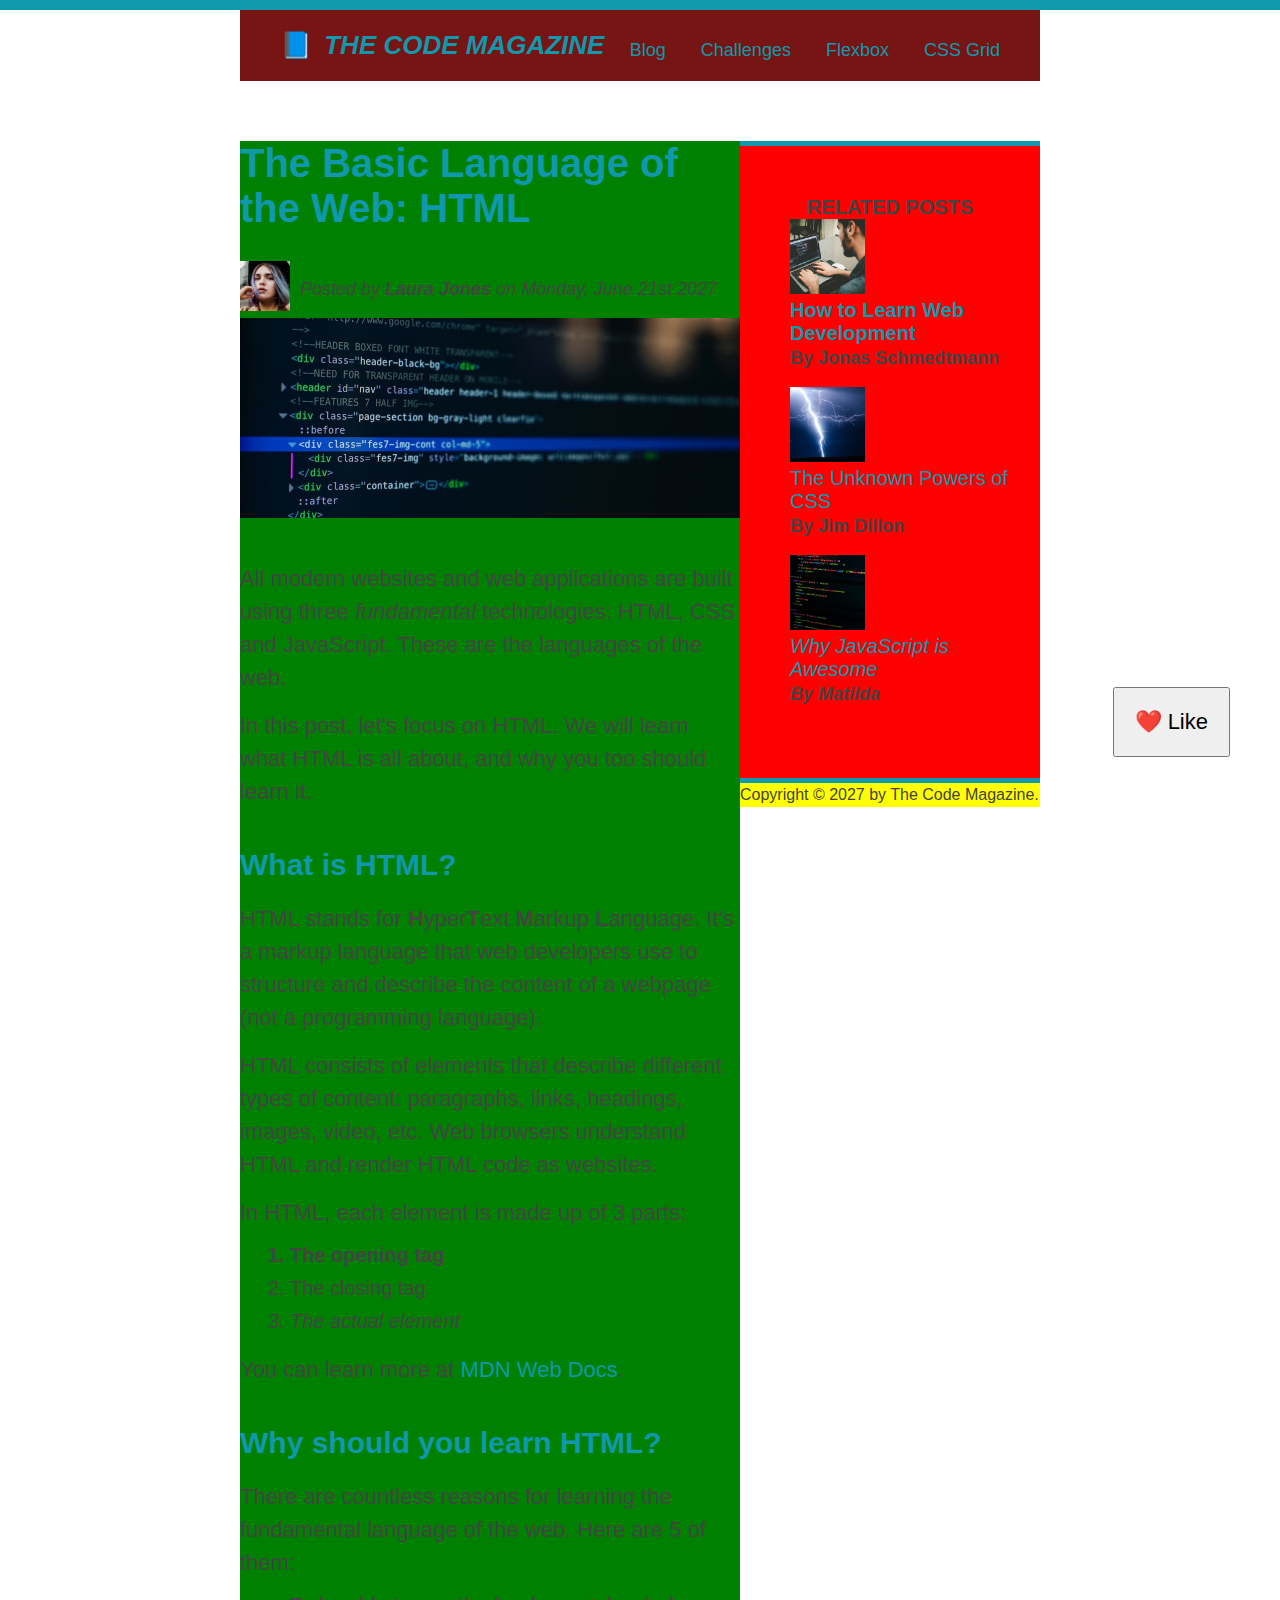
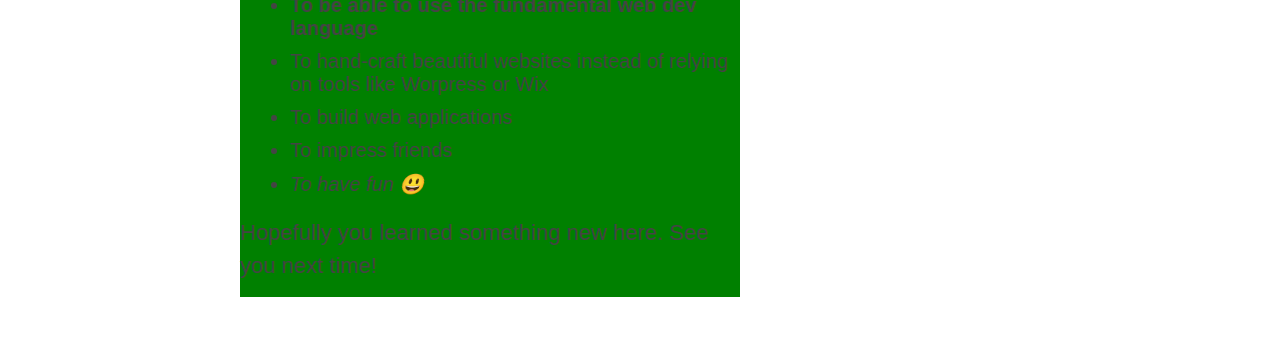
<file: index.html>
<!doctype html>
<html lang="en">
  <head>
    <meta charset="UTF-8" />
    <link href="style.css" rel="stylesheet" />
    <title>The Basic Language of the Web: HTML</title>
  </head>

  <body>
    <!--
    <h1>The Basic Language of the Web: HTML</h1>
    <h2>The Basic Language of the Web: HTML</h2>
    <h3>The Basic Language of the Web: HTML</h3>
    <h4>The Basic Language of the Web: HTML</h4>
    <h5>The Basic Language of the Web: HTML</h5>
    <h6>The Basic Language of the Web: HTML</h6>
    -->

    <div class="container">
      <header class="main-header clearfix">
        <h1>📘 The Code Magazine</h1>

        <nav>
          <!-- <strong>This is the navigation</strong> -->
          <a href="blog.html">Blog </a>
          <a href="#">Challenges</a>
          <a href="flexbox.html">Flexbox</a>
          <a href="cssgrid.html">CSS Grid</a>
        </nav>
        <!-- <div class="clear"></div> -->
      </header>
      <div class="row">
        <article>
          <header class="post-header">
            <h2>The Basic Language of the Web: HTML</h2>
            <div class="author-box">
              <img
                class="author-image"
                src="img/laura-jones.jpg"
                alt="Headshot of Laura Jones"
                height="50"
                width="50"
              />

              <p id="author">
                Posted by <strong>Laura Jones</strong> on Monday, June 21st 2027
              </p>
            </div>
            <img
              src="img/post-img.jpg"
              alt="HTML code on a screen"
              width="800"
              height="300"
              class="post-img"
            />
            <button>❤️ Like</button>
          </header>

          <p>
            All modern websites and web applications are built using three
            <em>fundamental</em>
            technologies: HTML, CSS and JavaScript. These are the languages of
            the web.
          </p>

          <p>
            In this post, let's focus on HTML. We will learn what HTML is all
            about, and why you too should learn it.
          </p>

          <h3>What is HTML?</h3>
          <p>
            HTML stands for <strong>H</strong>yper<strong>T</strong>ext
            <strong>M</strong>arkup <strong>L</strong>anguage. It's a markup
            language that web developers use to structure and describe the
            content of a webpage (not a programming language).
          </p>
          <p>
            HTML consists of elements that describe different types of content:
            paragraphs, links, headings, images, video, etc. Web browsers
            understand HTML and render HTML code as websites.
          </p>
          <p>In HTML, each element is made up of 3 parts:</p>

          <ol>
            <li class="first-li">The opening tag</li>
            <li>The closing tag</li>
            <li>The actual element</li>
          </ol>

          <p>
            You can learn more at
            <a
              href="https://developer.mozilla.org/en-US/docs/Web/HTML"
              target="_blank"
              >MDN Web Docs</a
            >.
          </p>

          <h3>Why should you learn HTML?</h3>

          <p>
            There are countless reasons for learning the fundamental language of
            the web. Here are 5 of them:
          </p>

          <ul>
            <li class="first-li">
              To be able to use the fundamental web dev language
            </li>
            <li>
              To hand-craft beautiful websites instead of relying on tools like
              Worpress or Wix
            </li>
            <li>To build web applications</li>
            <li>To impress friends</li>
            <li>To have fun 😃</li>
          </ul>

          <p>Hopefully you learned something new here. See you next time!</p>
        </article>

        <aside>
          <h4>Related posts</h4>

          <ul class="related">
            <li class="related-points">
              <img
                src="img/related-1.jpg"
                alt="Person programming"
                width="75"
                height="75"
              />
              <div>
                <a class="related-link" href="#"
                  >How to Learn Web Development</a
                >
                <p class="related-author">By Jonas Schmedtmann</p>
              </div>
            </li>
            <li class="related-points">
              <img
                src="img/related-2.jpg"
                alt="Lightning"
                width="75"
                height="75"
              />
              <div>
                <a class="related-link" href="#">The Unknown Powers of CSS</a>
                <p class="related-author">By Jim Dillon</p>
              </div>
            </li>
            <li class="related-points">
              <img
                src="img/related-3.jpg"
                alt="JavaScript code on a screen"
                width="75"
                height="75"
              />
              <div>
                <a class="related-link" href="#">Why JavaScript is Awesome</a>
                <p class="related-author">By Matilda</p>
              </div>
            </li>
          </ul>
        </aside>
      </div>
      <footer>
        <p id="copyright" class="copyright text">
          Copyright &copy; 2027 by The Code Magazine.
        </p>
      </footer>
    </div>
    <header></header>
  </body>
</html>
</file>
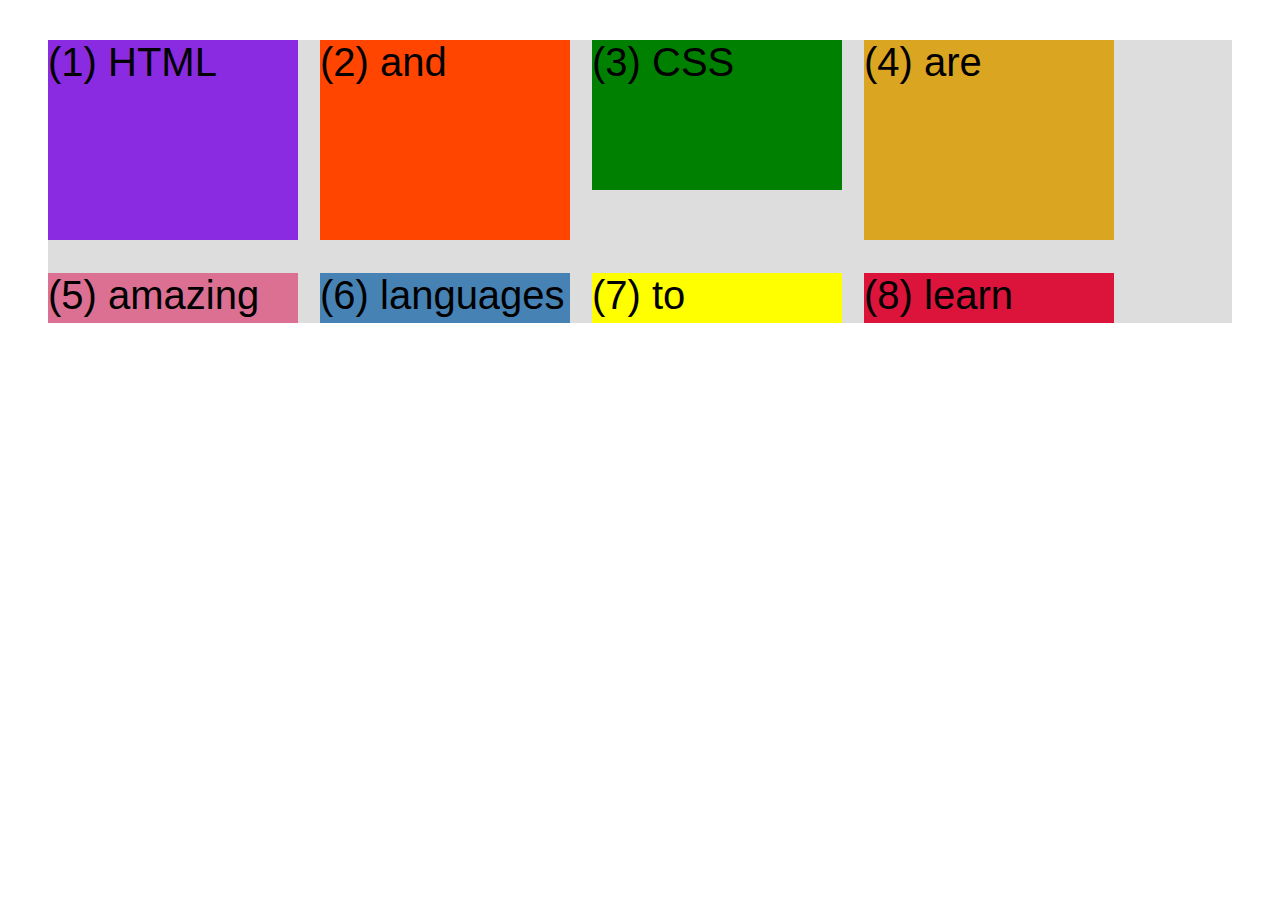
<file: cssgrid.html>
<!doctype html>
<html lang="en">
  <head>
    <meta charset="UTF-8" />
    <meta http-equiv="X-UA-Compatible" content="IE=edge" />
    <meta name="viewport" content="width=device-width, initial-scale=1.0" />
    <title>CSS Grid</title>
    <style>
      .el--1 {
        background-color: blueviolet;
      }
      .el--2 {
        background-color: orangered;
      }
      .el--3 {
        background-color: green;
        height: 150px;
      }
      .el--4 {
        background-color: goldenrod;
      }
      .el--5 {
        background-color: palevioletred;
      }
      .el--6 {
        background-color: steelblue;
      }
      .el--7 {
        background-color: yellow;
      }
      .el--8 {
        background-color: crimson;
      }

      .container--1 {
        /* STARTER */
        font-family: sans-serif;
        background-color: #ddd;
        font-size: 40px;
        margin: 40px;

        /* CSS GRID */
        display: grid; /*nothing will happen but just shift it in css grid form */
        grid-template-columns: 250px 250px 250px 250px; /*WIDTH DECIDER : 
        to divide num of colums (DABBE BANADEGA) */
        grid-template-rows: 200px 50px; /*HEIGHT DECIDER of 1st , 2nd , 3rd ..... so on rows */

        column-gap: 22px;
        row-gap: 33px;
      }
      .container--2 {
        /* STARTER */
        display: none;
        font-family: sans-serif;
        background-color: black;
        font-size: 40px;
        margin: 100px;

        width: 1000px;
        height: 600px;

        /* CSS GRID */
      }
    </style>
  </head>
  <body>
    <div class="container--1">
      <div class="el el--1">(1) HTML</div>
      <div class="el el--2">(2) and</div>
      <div class="el el--3">(3) CSS</div>
      <div class="el el--4">(4) are</div>
      <div class="el el--5">(5) amazing</div>
      <div class="el el--6">(6) languages</div>
      <div class="el el--7">(7) to</div>
      <div class="el el--8">(8) learn</div>
    </div>

    <div class="container--2">
      <div class="el el--1">(1)</div>
      <div class="el el--3">(3)</div>
      <div class="el el--4">(4)</div>
      <div class="el el--5">(5)</div>
      <div class="el el--6">(6)</div>
      <div class="el el--7">(7)</div>
    </div>
  </body>
</html>
</file>
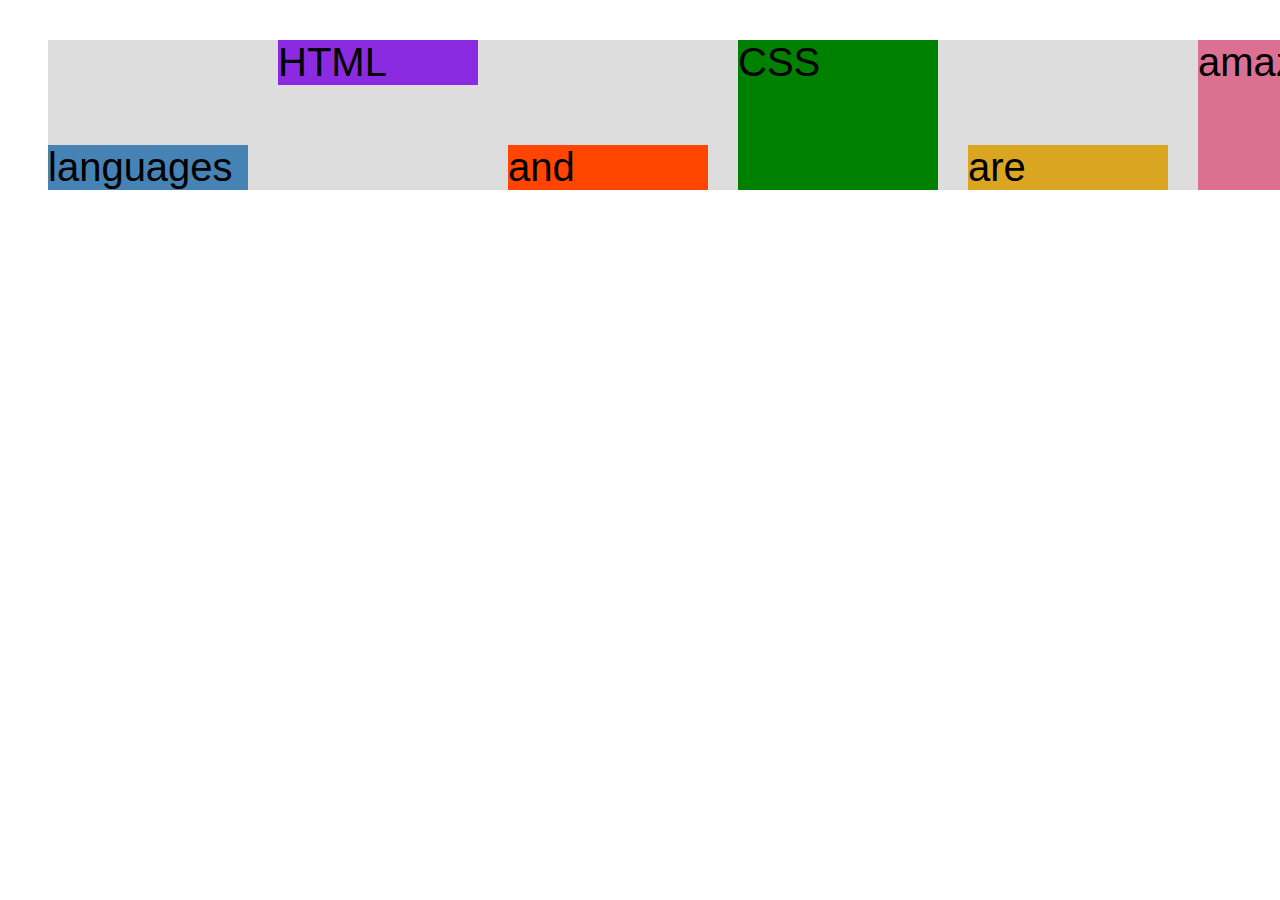
<file: flexbox.html>
<!doctype html>
<html lang="en">
  <head>
    <meta charset="UTF-8" />
    <meta http-equiv="X-UA-Compatible" content="IE=edge" />
    <meta name="viewport" content="width=device-width, initial-scale=1.0" />
    <title>Flexbox</title>
    <style>
      .el--1 {
        background-color: blueviolet;
      }
      .el--2 {
        background-color: orangered;
      }
      .el--3 {
        background-color: green;
        height: 150px;
      }
      .el--4 {
        background-color: goldenrod;
      }
      .el--5 {
        background-color: palevioletred;
      }
      .el--6 {
        background-color: steelblue;
      }
      .el--7 {
        background-color: yellow;
      }
      .el--8 {
        background-color: crimson;
      }

      .container {
        /* STARTER */
        font-family: sans-serif;
        background-color: #ddd;
        font-size: 40px;
        margin: 40px;
        gap: 30px;

        /*introduction to FLEXBOX*/
        display: flex;
        align-items: center; /*vertical centering */
        align-items: start; /*to put them on top */
        align-items: end; /*to put them at the bottom*/
        justify-content: space-between; /*for giving space in between conetent*/
      }

      /* spacing and aligning flex items */
      .el--1 {
        align-self: flex-start; /*align self same as align items but for particular item */
      }
      .el--5 {
        align-self: stretch;
      }
      .el--6 {
        order: -1; /*( 0 = default order 1 2 3 = for last one ; -1 -2 -3 for first one) */
      }
      /* the flexbox property*/
      .el {
        /*BY DEFAULT VALUES FROM CSS):
        flex-basis: auto;
        flex-shrink : 1;
        flex-grow: 0 ; */
        /* flex-grow: 1; */

        flex-basis: 200px;
        flex-shrink: 0;
        flex-grow: 0;

        /* SHORT REPRESENTATION OF THIS SHIT */
        flex: 0 0 200px;
        /* grow shrink basis */
      }
    </style>
  </head>
  <body>
    <div class="container">
      <div class="el el--1">HTML</div>
      <div class="el el--2">and</div>
      <div class="el el--3">CSS</div>
      <div class="el el--4">are</div>
      <div class="el el--5">amazing</div>
      <div class="el el--6">languages</div>
      <!-- <div class="el el--7">to</div>
      <div class="el el--8">learn</div> -->
    </div>
  </body>
</html>
</file>
<file: style.css>
* {
  /* border-top: 10px solid #1098ad; */
  margin: 0;
  padding: 0;
}

/* PAGE SECTIONS */
body {
  color: #444;
  font-family: sans-serif;

  border-top: 10px solid #1098ad;
  position: relative;
}

.container {
  width: 800px;
  /* margin-left: auto;
  margin-right: auto; */
  margin: 0 auto;
}

.main-header {
  background-color: #771414;
  /* padding: 20px;
  padding-left: 40px;
  padding-right: 40px; */
  padding: 20px 40px;
  margin-bottom: 60px;
  /* height: 80px; */
}

nav {
  font-size: 18px;
  /* text-align: center; */
}

article {
  margin-bottom: 60px;
}

.post-header {
  margin-bottom: 40px;
  /* position: relative; */
}

aside {
  background-color: #f7f7f7;
  border-top: 5px solid #1098ad;
  border-bottom: 5px solid #1098ad;
  /* padding-top: 50px;
  padding-bottom: 50px; */
  padding: 50px 0;
  width: 500px;
}

/* SMALLER ELEMENTS */
h1,
h2,
h3 {
  color: #1098ad;
}

h1 {
  font-size: 26px;
  text-transform: uppercase;
  font-style: italic;
}

h2 {
  font-size: 40px;
  margin-bottom: 30px;
}

h3 {
  font-size: 30px;
  margin-bottom: 20px;
  margin-top: 40px;
}

h4 {
  font-size: 20px;
  text-transform: uppercase;
  text-align: center;
}

p {
  font-size: 22px;
  line-height: 1.5;
  margin-bottom: 15px;
}

ul,
ol {
  margin-left: 50px;
  margin-bottom: 20px;
}

li {
  font-size: 20px;
  margin-bottom: 10px;
  /* display: inline; */
}

li:last-child {
  margin-bottom: 0;
}

/* footer p {
  font-size: 16px;
} */

/* article header p {
  font-style: italic;
} */

#author {
  font-style: italic;
  font-size: 18px;
}

#copyright {
  font-size: 16px;
}

.related-author {
  font-size: 18px;
  font-weight: bold;
}

/* ul {
  list-style: none;
} */

.related {
  list-style: none;
}

/* .first-li {
  font-weight: bold;
} */

li:first-child {
  font-weight: bold;
}

li:last-child {
  font-style: italic;
}
/* Misconception: this won't work! */
article p:first-child {
  color: red;
}

/* Styling links */
a:link {
  color: #1098ad;
  text-decoration: none;
}

a:visited {
  /* color: #777; */
  color: #1098ad;
}

a:hover {
  color: orangered;
  font-weight: bold;
  text-decoration: underline orangered;
}

a:active {
  background-color: black;
  font-style: italic;
}
/* LVHA */

.post-img {
  width: 100%;
  height: auto;
}

nav a:link {
  /* background-color: orangered;
  margin: 20px;
  padding: 20px;

  display: block; */

  margin-right: 30px;
  margin-top: 10px;
  display: inline-block;
}

nav a:link:last-child {
  margin-right: 0;
}

button {
  font-size: 22px;
  padding: 20px;
  cursor: pointer;

  position: absolute;
  /* top: 50px;
  left: 50px; */
  bottom: 50px;
  right: 50px;
}

h1::first-letter {
  font-style: normal;
  margin-right: 5px;
}

/* h3 + p::first-line {
  /* color: red; */
/* }

h2 {
  /* background-color: orange; */
/* position: relative; */
/* }
h2::before {
  content: "TOP";
  background-color: #ffe70e;
  color: #444;
  font-size: 16px;
  font-weight: bold;
  display: inline-block;
  padding: 5px 10px;
  position: absolute;
  top: -10px;
  right: -25px;
}

/* Resolving conflicts */
/* #copyright {
  color: red;
}

.copyright {
  color: blue;
}

.text {
  color: yellow;
}

footer p {
  color: green !important;
} */

/* nav a:link,
nav p {
  font-size: 18px;
} */

/* FLOATS(iske aas paas ke elements will revolve around it */
.author-image {
  float: left;
  /* float: right; */
}
#author {
  padding-top: 15px;
  padding-left: 60px;
  /* margin-left: 99px; */
}
h1 {
  float: left;
}
nav {
  /* margin-left: 335px; */
  float: right;
  /* DONT USE FLOATS EK KE BAAD EK VARNA COLLAPSING */
}

/* HOW TO SOLVE A COLLAPSING ISSUE */

/* =======way 1 */
/* clear : helps in clearing float from both right and
 left direct or either of them alone */

/* .clear {
  clear: both;
} */

/* =====way 2 */
/* only works on block level elements */
.clearfix::after {
  clear: both;
  display: block;
  content: "";
}
article {
  background-color: green;
  float: left;
  width: 500px;
}
aside {
  background-color: red;
  float: right;
  width: 300px;
}
footer {
  background-color: yellow;
}
</file>
